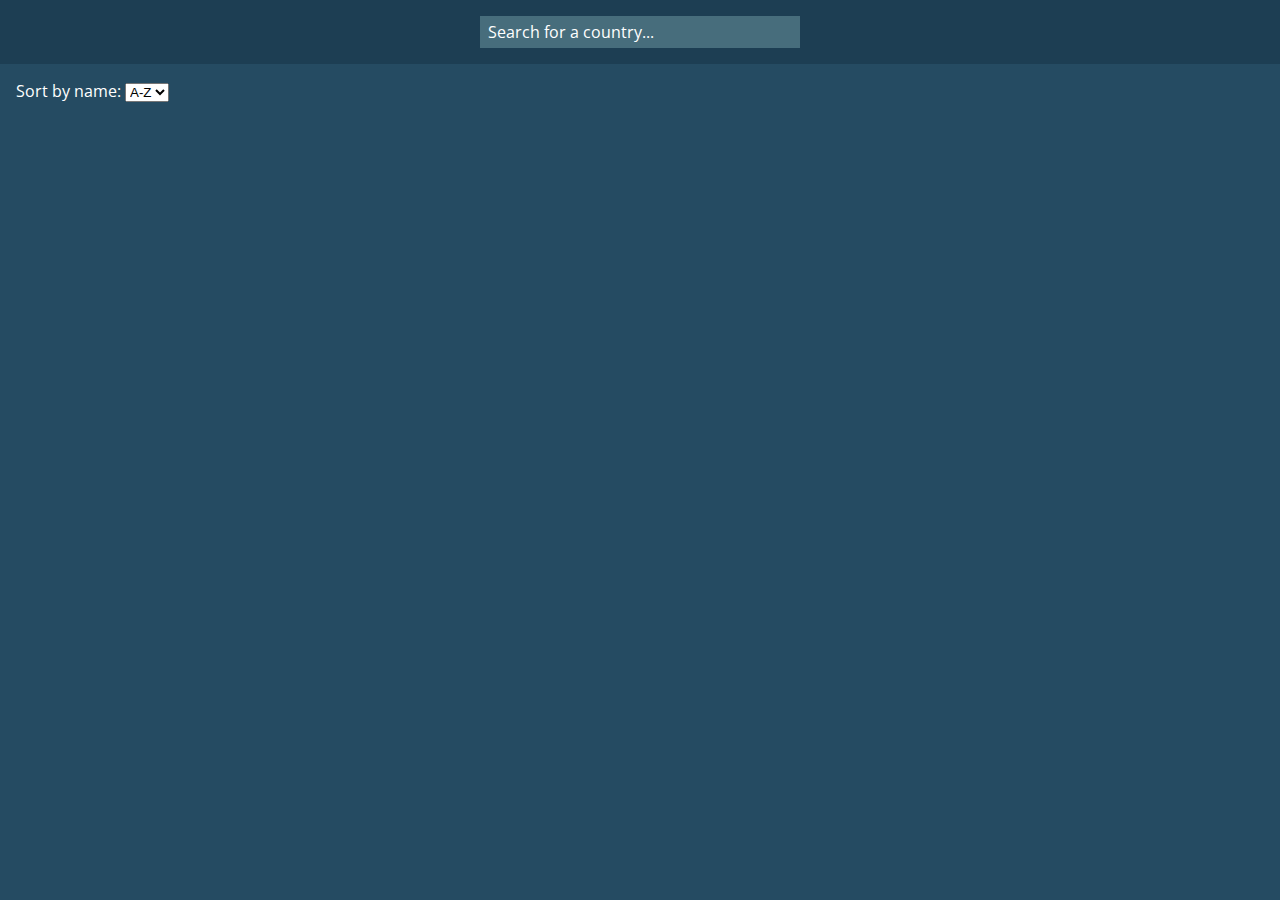
<file: experimental/index.html>
<!DOCTYPE html>
<html lang="en">
<head>
    <meta charset="UTF-8">
    <title>Countries</title>
    <link href="https://fonts.googleapis.com/css?family=Open+Sans" rel="stylesheet">
    <link rel="stylesheet" href="public/css/styles.css">
</head>
<body>

<!-- Shows spinner while loading -->
<div id="loader"></div>

<!-- Start of error page -->
<div id="error-page" class="invisible">

    <!-- Error page template will be rendered in this div -->
    <div id="error-page-content"></div>
</div>
<!-- End of error page -->

<!-- Start of home page -->
<div id="home-page" class="invisible">
    <div id="search-input-container">
        <input type="text" id="search-input" placeholder="Search for a country...">
    </div>
    <div id="sort-container">
        <label for="sort-select">Sort by name:</label>
        <select id="sort-select">
            <option value="asc">A-Z</option>
            <option value="desc">Z-A</option>
        </select>
    </div>

    <!-- Home page template will be rendered in this div -->
    <div id="home-page-content"></div>

</div>
<!-- End of home page -->

<!-- Start of details page -->
<div id="details-page" class="invisible">
    <nav>
        <a href="#countries">Go back</a>
    </nav>

    <!-- Details page template will be rendered in this div -->
    <div id="details-page-content"></div>
</div>
<!-- End of details page -->

<script src="public/js/libs/handlebars.min.js"></script>
<script src="public/js/libs/director.min.js"></script>
<script type="module" src="public/js/app.js"></script>
</body>
</html>
</file>
<file: experimental/public/css/styles.css>
:root {
    --color1: #1d3e53;
    --color2: #254b62;
    --color3: #476d7c;
    --color4: #77abb7;
    --default-font-size: 1em;
}

* {
    margin: 0;
    padding: 0;
    box-sizing: border-box;
}

body {
    font-family: 'Open Sans', sans-serif;
    font-size: var(--default-font-size);
    background-color: var(--color2);
    color: white;
}

a {
    text-decoration: none;
}

a, a:visited, a:hover, a:active {
    color: inherit;
}

nav {
    display: flex;
    padding: 1em;
    background-color: var(--color1);
    margin-bottom: 1em;
}

#search-input-container {
    display: flex;
    align-items: center;
    justify-content: center;
    padding: 1em;
    background-color: var(--color1);
    margin-bottom: 1em;
}

#search-input {
    padding: 0.3em 0.5em;
    width: 20em;
    font: inherit;
    background-color: var(--color3);
    border: 0;
    color: inherit;
}

#search-input::placeholder {
    color: white;
}

#sort-container {
    padding: 0 1em 1em 1em;
}

#home-page-content {
    padding: 0 1em;
}

#countries {
    display: grid;
    grid-gap: 1em;
    align-items: center;
    justify-items: center;
    grid-template-columns: repeat(auto-fill, minmax(10em, 5fr));
}

.country {
    width: 10em;
    padding: 1em;
    background-color: var(--color3);
    text-align: center;
}

.country img {
    width: 100%;
}

.details-container {
    display: grid;
    justify-content: center;
    padding: 0 1em 1em 1em;
}

.country-title {
    padding-bottom: 0.5em;
}

.country-flag {
    width: 100%;
    max-width: 800px;
}

.country-details {
    margin: 1em 0;
    background-color: var(--color3);
    border-collapse: collapse;
}

.country-details td {
    padding: 5px;
    vertical-align: top;
}

.country-details .detail-label {
    width: 25%;
}

.country-details tr:nth-child(even){
    background-color: var(--color2);
}

.location-url {
    text-decoration: underline;
}

.invisible {
    display: none!important;
}

/* Error */
#error-page-content {
    display: flex;
    align-items: center;
    justify-content: center;
    position: absolute;
    width: 100%;
    height: 100%;
    flex-direction: column;
}

.error-message {
    margin-bottom: 1em;
}

/* Spinner for loading */
.spinner {
    position: fixed;
    z-index: 999;
    height: 2em;
    width: 2em;
    margin: auto;
    top: 0;
    left: 0;
    bottom: 0;
    right: 0;
}

/* Transparent Overlay */
.spinner:before {
    content: '';
    display: block;
    position: fixed;
    top: 0;
    left: 0;
    width: 100%;
    height: 100%;
    background: radial-gradient(rgba(20, 20, 20, .8), rgba(0, 0, 0, .8));
}

.spinner:not(:required):after {
    content: '';
    display: block;
    font-size: 10px;
    width: 1em;
    height: 1em;
    margin-top: -0.5em;
    animation: loading-animation 1500ms infinite linear;
    border-radius: 0.5em;
    box-shadow: rgba(255, 255, 255, 0.75) 1.5em 0 0 0,
                rgba(255, 255, 255, 0.75) 1.1em 1.1em 0 0,
                rgba(255, 255, 255, 0.75) 0 1.5em 0 0,
                rgba(255, 255, 255, 0.75) -1.1em 1.1em 0 0,
                rgba(255, 255, 255, 0.75) -1.5em 0 0 0,
                rgba(255, 255, 255, 0.75) -1.1em -1.1em 0 0,
                rgba(255, 255, 255, 0.75) 0 -1.5em 0 0,
                rgba(255, 255, 255, 0.75) 1.1em -1.1em 0 0;
}

/* Animation for spinner */
@keyframes loading-animation {
    0% {
        transform: rotate(0deg);
    }
    100% {
        transform: rotate(360deg);
    }
}
</file>
